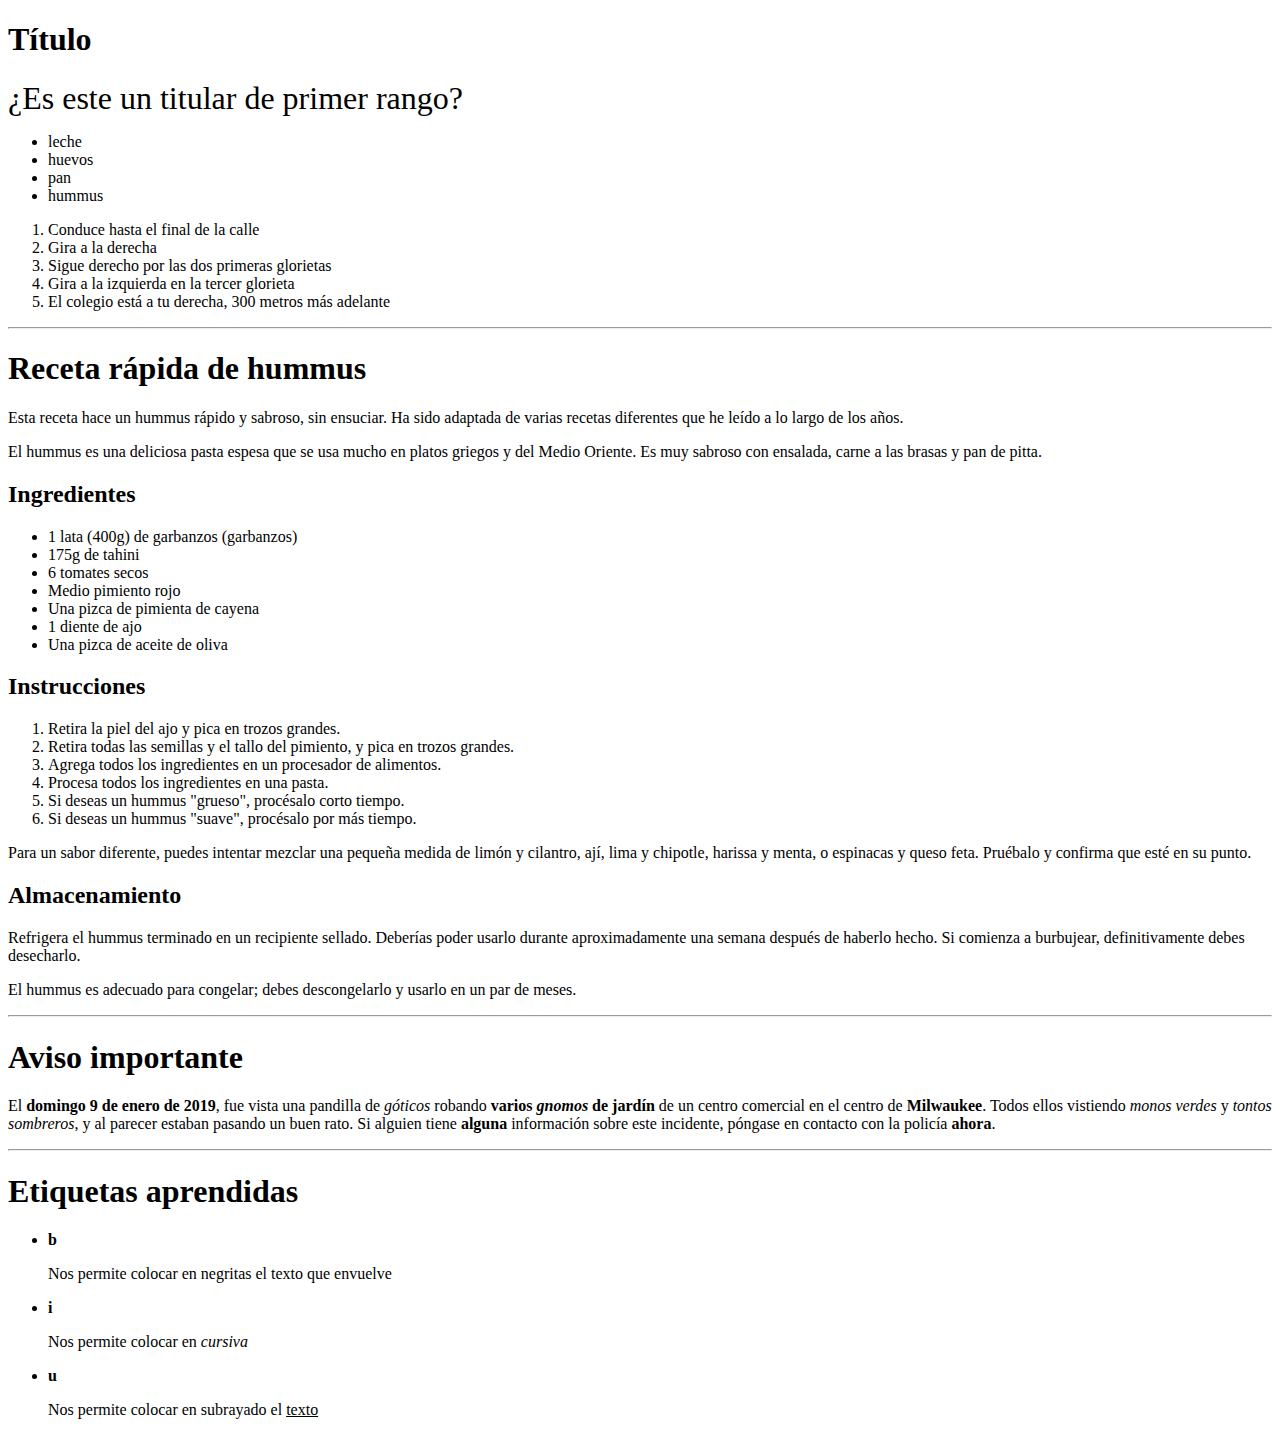
<file: index.html>
<!DOCTYPE html>
<html lang="en">
<head>
    <meta charset="UTF-8">
    <meta name="viewport" content="width=device-width, initial-scale=1.0">
    <title>Document</title>
</head>
<body>
    <h1>Título</h1>
    <span style="font-size: 32px; margin: 21px 0;">¿Es este un titular de primer rango?</span>
    <ul>
        <li>leche</li>
        <li>huevos</li>
        <li>pan</li>
        <li>hummus</li>
    </ul>
    <ol>
        <li>Conduce hasta el final de la calle</li>
        <li>Gira a la derecha</li>
        <li>Sigue derecho por las dos primeras glorietas</li>
        <li>Gira a la izquierda en la tercer glorieta</li>
        <li>El colegio está a tu derecha, 300 metros más adelante</li>
    </ol>
    <hr>
    <h1>Receta rápida de hummus</h1>

    <p>Esta receta hace un hummus rápido y sabroso, sin ensuciar. Ha sido adaptada de varias recetas diferentes que he leído a lo largo de los años.</p>

    <p>El hummus es una deliciosa pasta espesa que se usa mucho en platos griegos y del Medio Oriente. Es muy sabroso con ensalada, carne a las brasas y pan de pitta.</p>

    <h2>Ingredientes</h2>

    <ul>
    <li>1 lata (400g) de garbanzos (garbanzos)</li>
    <li>175g de tahini</li>
    <li>6 tomates secos</li>
    <li>Medio pimiento rojo</li>
    <li>Una pizca de pimienta de cayena</li>
    <li>1 diente de ajo</li>
    <li>Una pizca de aceite de oliva</li>
    </ul>

    <h2>Instrucciones</h2>

    <ol>
    <li>Retira la piel del ajo y pica en trozos grandes.</li>
    <li>Retira todas las semillas y el tallo del pimiento, y pica en trozos grandes.</li>
    <li>Agrega todos los ingredientes en un procesador de alimentos.</li>
    <li>Procesa todos los ingredientes en una pasta.</li>
    <li>Si deseas un hummus "grueso", procésalo corto tiempo.</li>
    <li>Si deseas un hummus "suave", procésalo por más tiempo.</li>
    </ol>

    <p>Para un sabor diferente, puedes intentar mezclar una pequeña medida de limón y cilantro, ají, lima y chipotle, harissa y menta, o espinacas y queso feta. Pruébalo y confirma que esté en su punto.</p>

    <h2>Almacenamiento</h2>

    <p>Refrigera el hummus terminado en un recipiente sellado. Deberías poder usarlo durante aproximadamente una semana después de haberlo hecho. Si comienza a burbujear, definitivamente debes desecharlo.</p>

    <p>El hummus es adecuado para congelar; debes descongelarlo y usarlo en un par de meses.</p>
    <hr>
    <h1>Aviso importante</h1>
    <p>El <strong>domingo 9 de enero de 2019</strong>, fue vista una pandilla de <em>góticos</em> robando <strong>varios <em>gnomos</em> de jardín</strong> de un centro comercial en el centro de <strong>Milwaukee</strong>. Todos ellos vistiendo <em>monos verdes</em> y <em>tontos sombreros</em>, y al parecer estaban pasando un buen rato. Si alguien tiene <strong>alguna</strong> información sobre este incidente, póngase en contacto con la policía <strong>ahora</strong>.</p>
    <hr>
    <h1>Etiquetas aprendidas</h1>
    <ul>
        <li>
            <strong>b</strong>
            <p>Nos permite colocar en negritas el texto que envuelve</p>
        </li>
        <li>
            <strong>i</strong>
            <p>Nos permite colocar en <i>cursiva</i></p>
        </li>
        <li>
            <strong>u</strong>
            <p>Nos permite colocar en subrayado el <u>texto</u></p>
        </li>
    </ul>
</body>
</html>
</file>
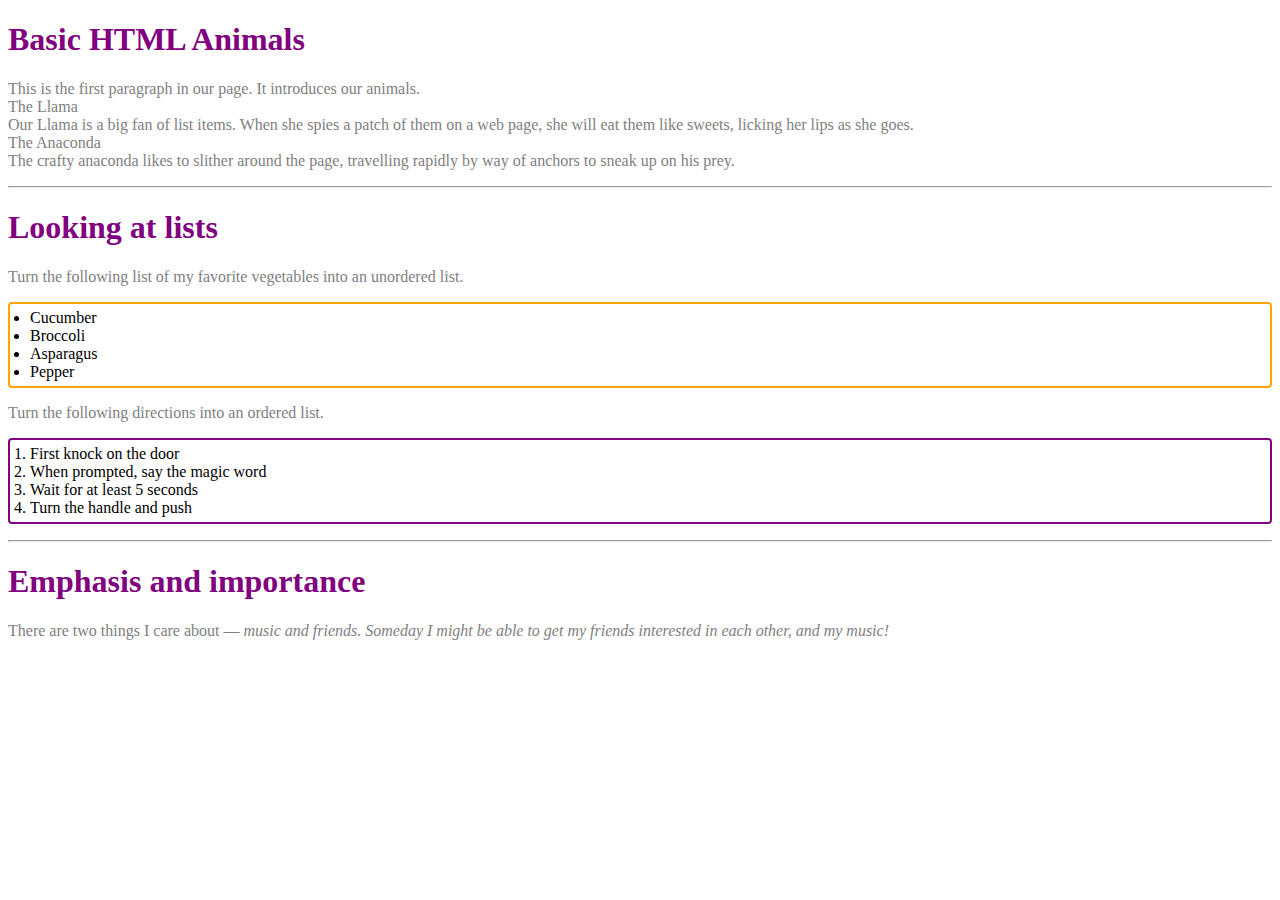
<file: index2.html>
<!DOCTYPE html>
<html lang="en">
<head>
    <meta charset="UTF-8">
    <meta name="viewport" content="width=device-width, initial-scale=1.0">
    <title>Document</title>
    <link rel="stylesheet" href="./index2.css">
</head>
<body>
    <h1>Basic HTML Animals</h1>
    <p>This is the first paragraph in our page. It introduces our animals.
    <br>
    The Llama
    <br>
    Our Llama is a big fan of list items. When she spies a patch of them on a web page, she will eat them like sweets, licking her lips as she goes.
    <br>
    The Anaconda
    <br>
    The crafty anaconda likes to slither around the page, travelling rapidly by way of anchors to sneak up on his prey.</p>
    <hr>
    <h1>Looking at lists</h1>
    <p>Turn the following list of my favorite vegetables into an unordered list.</p>
    <ul>
    <li>Cucumber</li>
    <li>Broccoli</li>
    <li>Asparagus</li>
    <li>Pepper</li>
    </ul>
    <p>Turn the following directions into an ordered list.</p>
    <ol>
    <li>First knock on the door</li>
    <li>When prompted, say the magic word</li>
    <li>Wait for at least 5 seconds</li>
    <li>Turn the handle and push</li>
    </ol>
    <hr>
    <h1>Emphasis and importance</h1>

    <p>There are two things I care about — <em>music and friends. Someday I might be able to get my friends interested in each other, and my music!</em></p>
  
</body>
</html>
</file>
<file: index2.css>
h1, h2, strong {
    color: purple;
  }
  
  p {
    color: gray;
  }
  ul {
    border: 2px solid orange;
  }
  
  ol {
    border: 2px solid purple;
  }
  
  ol, ul {
    padding: 5px 20px;
    border-radius: 4px;
  }
  em {
    color: gray;
  }
</file>
